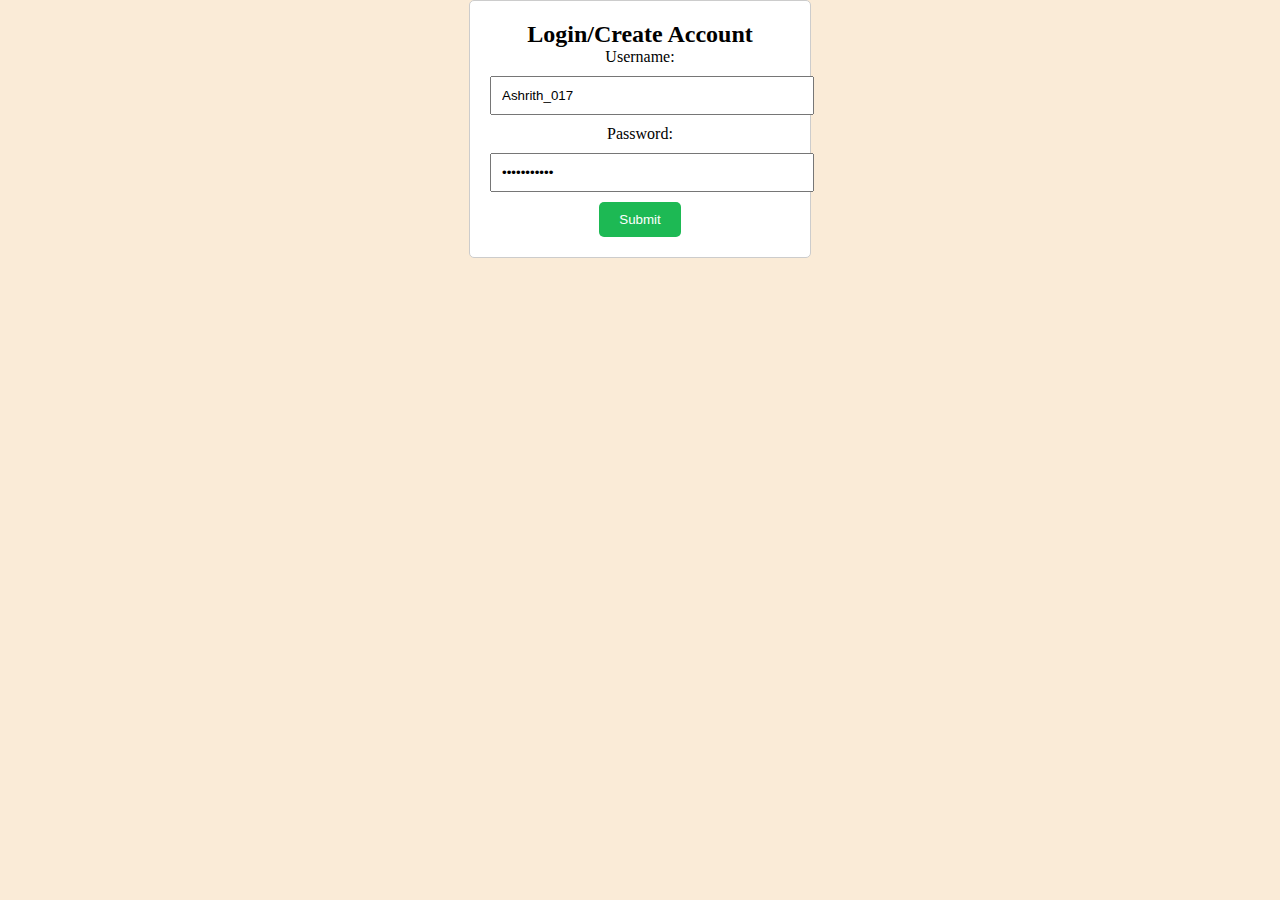
<file: login.html>
<!DOCTYPE html>
<html lang="en">
<head>
    <meta charset="UTF-8">
    <meta http-equiv="X-UA-Compatible" content="IE=edge">
    <meta name="viewport" content="width=device-width, initial-scale=1.0">
    <title>Login/Create Account</title>
    <link rel="stylesheet" href="style.css">
</head>
<body>
    <div class="login-container">
        <h2>Login/Create Account</h2>
        <form action="submit_form.php" method="POST">
            <div>
                <label for="username">Username:</label>
                <input type="text" id="username" name="username" value="Ashrith_017" required>
            </div>
            <div>
                <label for="password">Password:</label>
                <input type="password" id="password" name="password" value="ashrith_017" required>
            </div>
            <button type="submit">Submit</button>
        </form>
    </div>
</body>
</html>
</file>
<file: style.css>
@import url('https://fonts.googleapis.com/css2?family=Ubuntu&display=swap');
@import url('https://fonts.googleapis.com/css2?family=Varela+Round&display=swap');

body {
    background-color: antiquewhite;
}

* {
    margin: 0;
    padding: 0;
}

nav {
    font-family: 'Ubuntu', sans-serif;
}

nav ul {
    display: flex;
    align-items: center;
    list-style-type: none;
    height: 65px;
    background-color: black;
    color: white;
}

nav ul li {
    padding: 0 12px;
}

.brand img {
    width: 44px;
    padding: 0 8px;
}

.brand {
    display: flex;
    align-items: center;
    font-weight: bolder;
    font-size: 1.3rem;
}

.container {
    min-height: 72vh;
    background-color: black;
    color: white;
    font-family: 'Varela Round', sans-serif;
    display: flex;
    margin: 23px auto;
    width: 70%;
    border-radius: 12px;
    padding: 34px;
    background-image: url('bg.jpg');
}

.bottom {
    position: sticky;
    bottom: 0;
    height: 130px;
    background-color: black;
    color: white;
    display: flex;
    justify-content: center;
    align-items: center;
    flex-direction: column; 
}

.icons {
    margin-top: 14px; 
}

.icons i {
    cursor: pointer;
}

#myProgressBar {
    width: 80vw; 
    cursor: pointer;
}

.songItemContainer {
    margin-top: 74px;
}

.songItem {
    height: 50px;
    display: flex;
    background-color: white;
    color: black;
    margin: 12px 0;
    justify-content: space-between;
    align-items: center;
    border-radius: 34px;
}

.songItem img {
    width: 43px;
    margin: 0 23px;
    border-radius: 34px;
}

.timestamp {
    margin: 0 23px;
}

.timestamp i {
    cursor: pointer;
}

.songInfo {
    position: absolute;
    left: 10vw;
    font-family: 'Varela Round', sans-serif;
}

.songInfo img {
    opacity: 0;
    transition: opacity 0.4s ease-in;
}

/* Styles for the Login/Create Account page */
.login-container {
    width: 300px;
    margin: auto;
    padding: 20px;
    border: 1px solid #ccc;
    border-radius: 5px;
    text-align: center;
    background-color: white; /* Optional: Background color for the login container */
}

.login-container input {
    width: 100%;
    padding: 10px;
    margin: 10px 0;
}

.login-container button {
    padding: 10px 20px;
    background-color: #1db954; /* Spotify Green */
    color: white;
    border: none;
    border-radius: 5px;
    cursor: pointer;
}

@media only screen and (max-width: 1100px) {
    body {
        background-color: red; /* Change background color for smaller screens */
    }
}
</file>
